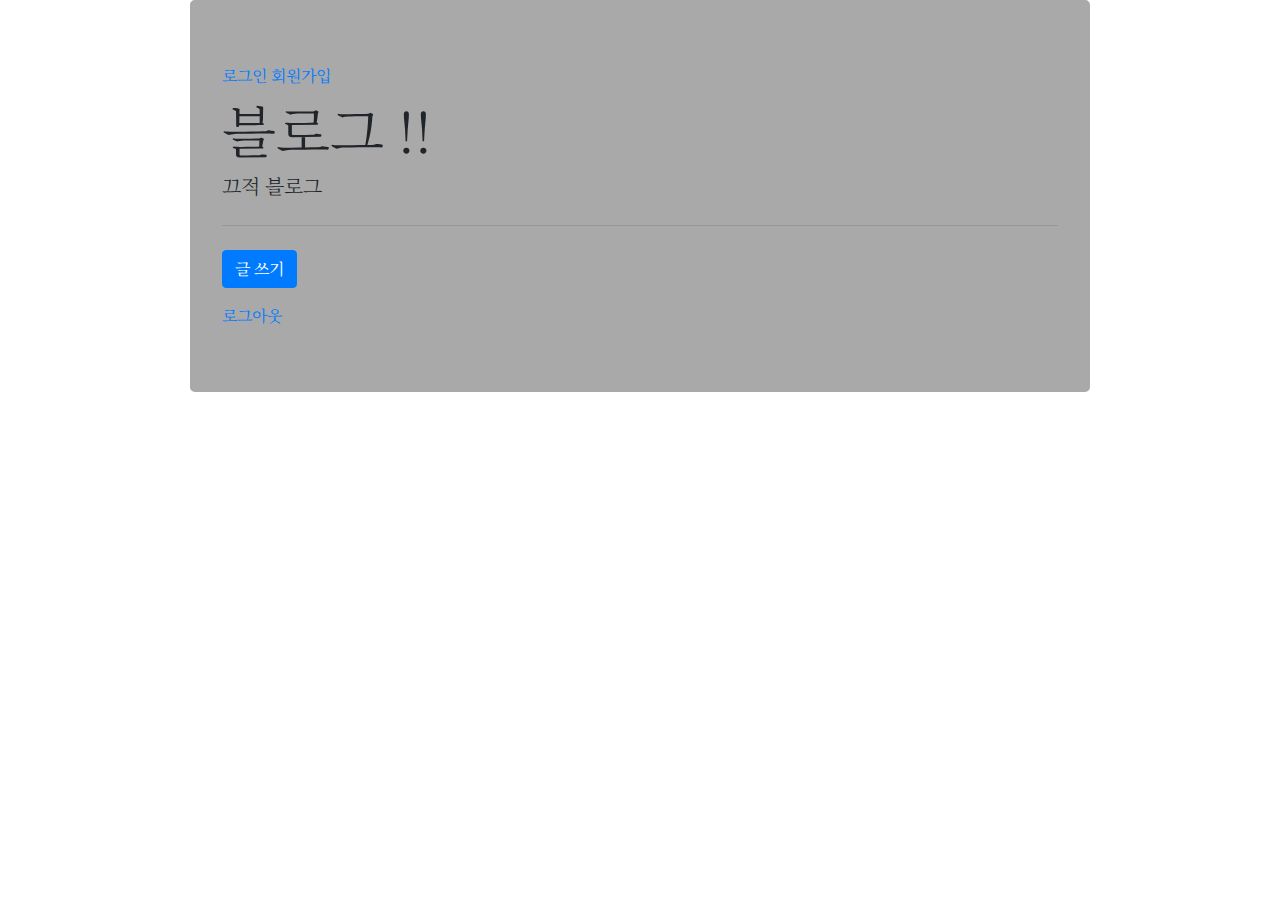
<file: src/main/resources/templates/index.html>
<!DOCTYPE html>
<html lang="en" xmlns="http://www.w3.org/1999/xhtml" xmlns:th="http://www.thymeleaf.org"
      xmlns:sec="http://www.w3.org/1999/xhtml">

<head>
    <meta charset="UTF-8">
    <meta name="viewport" content="width=device-width, initial-scale=1.0">
    <title>Timeline Service</title>

    <script src="https://ajax.googleapis.com/ajax/libs/jquery/3.5.1/jquery.min.js"></script>
    <!-- Bootstrap CSS -->
    <link rel="stylesheet" href="https://maxcdn.bootstrapcdn.com/bootstrap/4.0.0/css/bootstrap.min.css"
          integrity="sha384-Gn5384xqQ1aoWXA+058RXPxPg6fy4IWvTNh0E263XmFcJlSAwiGgFAW/dAiS6JXm"
          crossorigin="anonymous">

    <!-- JS -->
    <script src="https://cdnjs.cloudflare.com/ajax/libs/popper.js/1.12.9/umd/popper.min.js"
            integrity="sha384-ApNbgh9B+Y1QKtv3Rn7W3mgPxhU9K/ScQsAP7hUibX39j7fakFPskvXusvfa0b4Q"
            crossorigin="anonymous"></script>

    <!-- 구글폰트 -->
    <link href="https://fonts.googleapis.com/css2?family=Noto+Serif+KR:wght@200&display=swap" rel="stylesheet">

    <style type="text/css">
        @import url(//spoqa.github.io/spoqa-han-sans/css/SpoqaHanSans-kr.css);

        * {
            font-family: 'Noto Serif KR', serif;
        }

        .wrap {
            width: 900px;
            margin: auto;
        }

        .comment {
            color: blue;
            font-weight: bold;
            margin-top: 30px;
        }
        .card-columns {
            width: 500px;
        }
        #title-box {
            background-color: darkgrey;
        }

        #post-box {
            width: 500px;
            margin: 20px auto;
            padding: 30px;
            border: black solid;
            border-radius: 5px;
        }
        #card {
            width: 500px;
            margin: 20px auto;
            padding: 30px;
            border: black solid;
            border-radius: 5px;
        }
        #cards-box {
            margin: auto;
            position: absolute;
        }
        .form-group {
            margin: auto;
            position: absolute;
        }

        #commentBtn {
            margin-left: 50px;
        }

        .contents div.edit {
            display: none;
        }


        .contents textarea.te-edit {
            border-right: none;
            border-top: none;
            border-left: none;
            resize: none;
            border-bottom: 1px solid #212529;
            width: 100%;
            font-family: 'Spoqa Han Sans';
        }

        .footer {
            position: relative;
            height: 40px;
        }

        .footer img.icon-start-edit {
            cursor: pointer;
            position: absolute;
            bottom: 14px;
            right: 55px;
            width: 18px;
            height: 18px;
        }

        .footer img.icon-end-edit {
            cursor: pointer;
            position: absolute;
            display: none;
            bottom: 14px;
            right: 55px;
            width: 20px;
            height: 15px;
        }

        .footer img.icon-delete {
            cursor: pointer;
            position: absolute;
            bottom: 12px;
            right: 19px;
            width: 14px;
            height: 18px;
        }
    </style>

    <script th:inline="javascript">
        $(document).ready(function () {
            // HTML 문서를 로드할 때마다 실행합니다.
            getMessages();
        })

        // 댓글을 작성하고 post 요청을 보내 저장합니다.
        function WirteReply(id) {
            var username = [[${username}]];
            let reply = $(`#${id}-replytextarea`).val()
            console.log(reply)
            if (isValidContents(reply) == false) {
                return;
            }

            let data = {'postid': id, 'username': username, 'reply': reply};
            $.ajax({
                type: "POST",
                url: "/api/reply",
                contentType: "application/json",
                data: JSON.stringify(data),
                success: function (response) {
                    if (response == true) {
                        alert('메시지가 성공적으로 작성되었습니다.');
                        window.location.reload();
                    } else {
                        alert('로그인을 해주세요');
                        window.location.replace("/user/login");
                    }
                },
                error: function (xhr, ajaxOptions, thrownError) {
                    alert('로그인을 해주세요');
                    window.location.replace("/user/login");
                }
            });
        }

        function getMessages() {
            // 1. 기존 메모 내용을 지웁니다.
            $('#cards-box').empty();

            // 2. 메모 목록을 불러와서 HTML로 붙입니다.
            $.ajax({
                type: 'GET',
                url: '/api/blogs',
                success: function (response) {
                    for(let i =0; i<response.length; i++) {
                        let blog = response[i];
                        let id = blog.id;
                        let title = blog.title;
                        let name = blog.name;
                        // 3. genRandomName 함수를 통해 익명의 username을 만듭니다.
                        // let name = $('#name_text').val();
                        let comment = blog.comment;
                        let today = new Date(blog.modifiedAt)
                        let time_before = time2str(today);
                        let byme = false
                        /*<![CDATA[*/
                        let query = [[${username}]];
                        /*]]>*/
                        if(name == query) {
                            byme = true
                        }
                        console.log(name, query, byme)
                        addHTML(id, title,name, comment, time_before, byme);
                    }
                }
            })
        }

        function time2str(date) {
            let today = new Date()
            let time = (today - date) / 1000 / 60  // 분

            if (time < 60) {
                return parseInt(time) + "분 전"
            }
            time = time / 60  // 시간
            if (time < 24) {
                return parseInt(time) + "시간 전"
            }
            time = time / 24
            if (time < 7) {
                return parseInt(time) + "일 전"
            }
            return `${date.getFullYear()}년 ${date.getMonth() + 1}월 ${date.getDate()}일`
        }

        function addHTML(id, title,name, comment, time_before, byme) {
            // 1. HTML 태그를 만듭니다.
            let tempHtml_true = ` <a href="detail.html?id=${id}">
        <div class="card" id="card">
        <!-- date/username 영역 -->
        <div class="metadata">
             <div id="${id}-title" class="username" onclick="commentOpenClose('${id}')" >
                 제목 :${title}
            </div>
            <div class="date">
                <p> 작성 시간 : ${time_before} &nbsp;&nbsp;&nbsp;&nbsp;&nbsp;&nbsp;&nbsp;
                </p>
            </div>

            <div id="${id}-name" class="username">
                작성자:${name}
            </div>
        </div>
        <div class="contents" >
            <div id="${id}-commentBox" class="username">
                코멘트
                 <hr>
            </div>
            <div id="${id}-contents" class="comment">
                ${comment}
            </div>
            <div id="${id}-editarea" class="edit">
                <textarea id="${id}-textarea" class="te-edit" name="" id="" cols="30" rows="5"></textarea>
            </div>
        </div>
        <!-- 버튼 영역-->
        <div class="footer">
            <img id="${id}-edit" class="icon-start-edit" src="images/edit.png" alt="" onclick="editPost('${id}')">
            <img id="${id}-delete" class="icon-delete" src="images/delete.png" alt="" onclick="deleteOne('${id}')">
            <img id="${id}-submit" class="icon-end-edit" src="images/done.png" alt="" onclick="submitEdit('${id}')">
                        </div>
                    </div>
                </a> `;
            let tempHtml_false = ` <a href="detail.html?id=${id}">
        <div class="card" id="card">
        <!-- date/username 영역 -->
        <div class="metadata">
             <div id="${id}-title" class="username" onclick="commentOpenClose('${id}')" >
                 제목 :${title}
            </div>
            <div class="date">
                <p> 작성 시간 : ${time_before} &nbsp;&nbsp;&nbsp;&nbsp;&nbsp;&nbsp;&nbsp;
                </p>
            </div>

            <div id="${id}-name" class="username">
                작성자:${name}
            </div>
        </div>
        <div class="contents" >
            <div id="${id}-commentBox" class="username">
                코멘트
                 <hr>
            </div>
            <div id="${id}-contents" class="comment">
                ${comment}
            </div>
            <div id="${id}-editarea" class="edit">
                <textarea id="${id}-textarea" class="te-edit" name="" id="" cols="30" rows="5"></textarea>
                    </div>
                </div>
            </div>
            </a> `;
            // 2. #cards-box 에 HTML을 붙인다.
            byme? $('#cards-box').append(tempHtml_true) : $('#cards-box').append(tempHtml_false);
        }

        function isValidContents(contents) {
            if (contents == '') {
                alert('내용을 입력해주세요');
                return false;
            }
            if (contents.trim().length > 140) {
                alert('공백 포함 140자 이하로 입력해주세요');
                return false;
            }
            return true;
        }
        // 메모를 생성합니다.
        function writePost() {
            // 1. 작성한 메모를 불러옵니다.
            let comment = $('#contents').val();
            // 2. 작성한 메모가 올바른지 isValidContents 함수를 통해 확인합니다.
            if (isValidContents(comment) == false) {
                return;
            }
            /*<![CDATA[*/
            let query = [[${username}]];
            console.log(query);
            /*]]>*/
            // 3. genRandomName 함수를 통해 익명의 username을 만듭니다.
            // let name = $('#name_text').val();
            let name = query;

            let title = $('#title_text').val();
            // 4. 전달할 data JSON으로 만듭니다.
            let data = {'comment': comment, 'title': title, 'name': name,};
            console.log(comment + title + name);
            // 5. POST /api/memos 에 data를 전달합니다.
            $.ajax({
                type: "POST",
                url: `api/blogs`,
                contentType: "application/json", // JSON 형식으로 전달함을 알리기
                data: JSON.stringify(data),
                success: function (response) {
                    alert('메시지가 성공적으로 작성되었습니다.');
                    window.location.reload();
                },
                error: function (xhr, ajaxOptions, thrownError) {
                    alert('로그인을 해주세요');
                    window.location.replace("/user/login");
                }
            });
        }

        function openClose() {
            if ($("#post-box").css("display") == "block") {
                $("#post-box").hide();

                $("#btn-post-box").text("글 쓰기 !!");
            } else {
                $("#post-box").show();
                $("#btn-post-box").text("글 그만 쓰기");
            }
        }

        function commentOpenClose(id) {
            if ($(`#${id}-contents`).css("display") == "block") {
                $(`#${id}-contents`).hide();
                $(`#${id}-commentBox`).hide();
                $(`#${id}-name`).hide();
                $("#commentBtn").text("코멘트 열기 !")
            } else {
                $(`#${id}-contents`).show();
                $(`#${id}-name`).show();
                $(`#${id}-commentBox`).show();
                $("#commentBtn").text("코멘트 접기 !")

            }
        }
    </script>

</head>

<body>
    <div class="wrap">
        <div class="jumbotron" id="title-box">
            <a sec:authorize="!isAuthenticated()" id="login-text" href="/user/login">
                로그인
            </a>
            <a sec:authorize="!isAuthenticated()" id="signup-text" href="/user/signup">
                회원가입
            </a>
            <h1 id="header-title-login-user">
                <span th:text="${username}"></span>
            </h1>
            <h1 class="display-4">블로그 !!</h1>
            <p class="lead">끄적 블로그 </p>
            <hr class="my-4">
            <p class="lead">

                <button sec:authorize="isAuthenticated()" onclick="openClose()" id="btn-post-box" type="button" class="btn btn-primary">글 쓰기
                </button>
            </p>
            <form id="my_form" method="post" action="/user/logout">
                <a sec:authorize="isAuthenticated()" id="logout-text" href="javascript:{}" onclick="document.getElementById('my_form').submit();">로그아웃</a>
            </form>
        </div>
        <div id="post-box" class="form-post" style="display:none">
            <div>
                <div class="form-group">
                    <label for="title_text">제목</label>
                    <input id="title_text" class="form-control" placeholder="">
                </div>
                <div class="form-group">
                    <label for="title_text">이름 : </label>
                    <span id="thname" th:text="${username}"></span>
<!--                    <input id="name_text" class="form-control" placeholder="">-->
                </div>
                <div class="form-group">
                    <label for="contents">간단 코멘트</label>
                    <textarea id="contents" class="form-control" rows="2"></textarea>
                </div>
                <li sec:authorize="isAuthenticated()">
                <button type="button" class="btn btn-primary" onclick="writePost()">글 쓰기</button>
                </li>
            </div>
        </div>
        <div id="cards-box" class="form-group">

        </div>



    </div>


</body>

</html>
</file>
